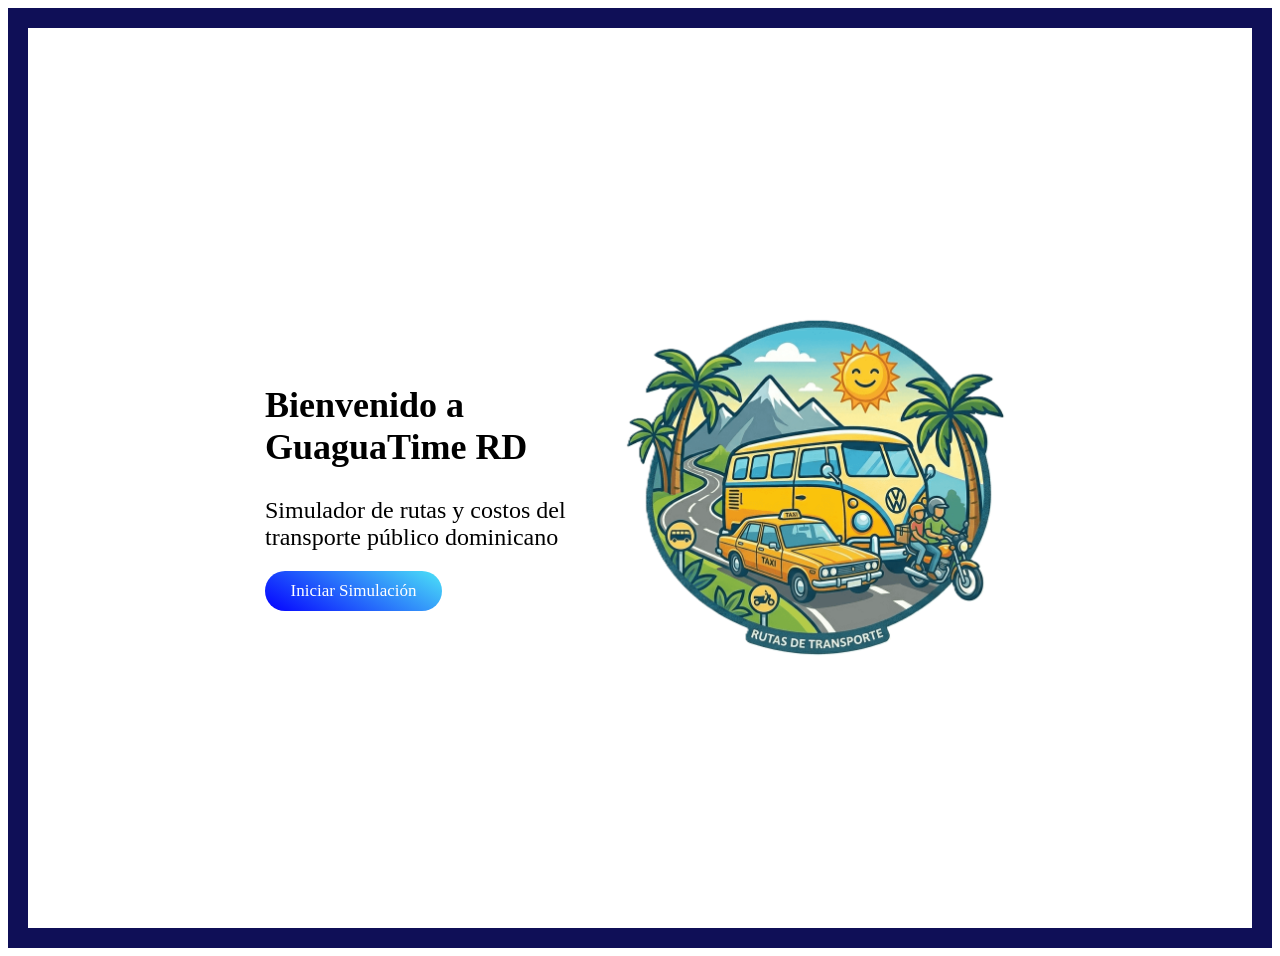
<file: index.html>
<!DOCTYPE html>
<html lang="es">

<head>
    <meta charset="UTF-8">
    <meta name="viewport" content="width=device-width, initial-scale=1.0">
    <title>GuaguaTime RD - Simulador de Transporte</title>
    <link rel="stylesheet" href="css/styles.css">
    <link rel="icon" type="image/png" href="imagenes/icono.svg">
</head>

<body>

    <main>
        <section>

            <div class="inicio">

                <div class="inicio-contenedor">
                    <h1>Bienvenido a GuaguaTime RD</h1>
                    <p>Simulador de rutas y costos del transporte público dominicano</p>
                    <a href="app.html" class="btn">Iniciar Simulación</a>
                </div>

                <img src="imagenes/logo.png" alt="Logo de GuaguaTime RD">
            </div>
        </section>
    </main>
</body>

</html>
</file>
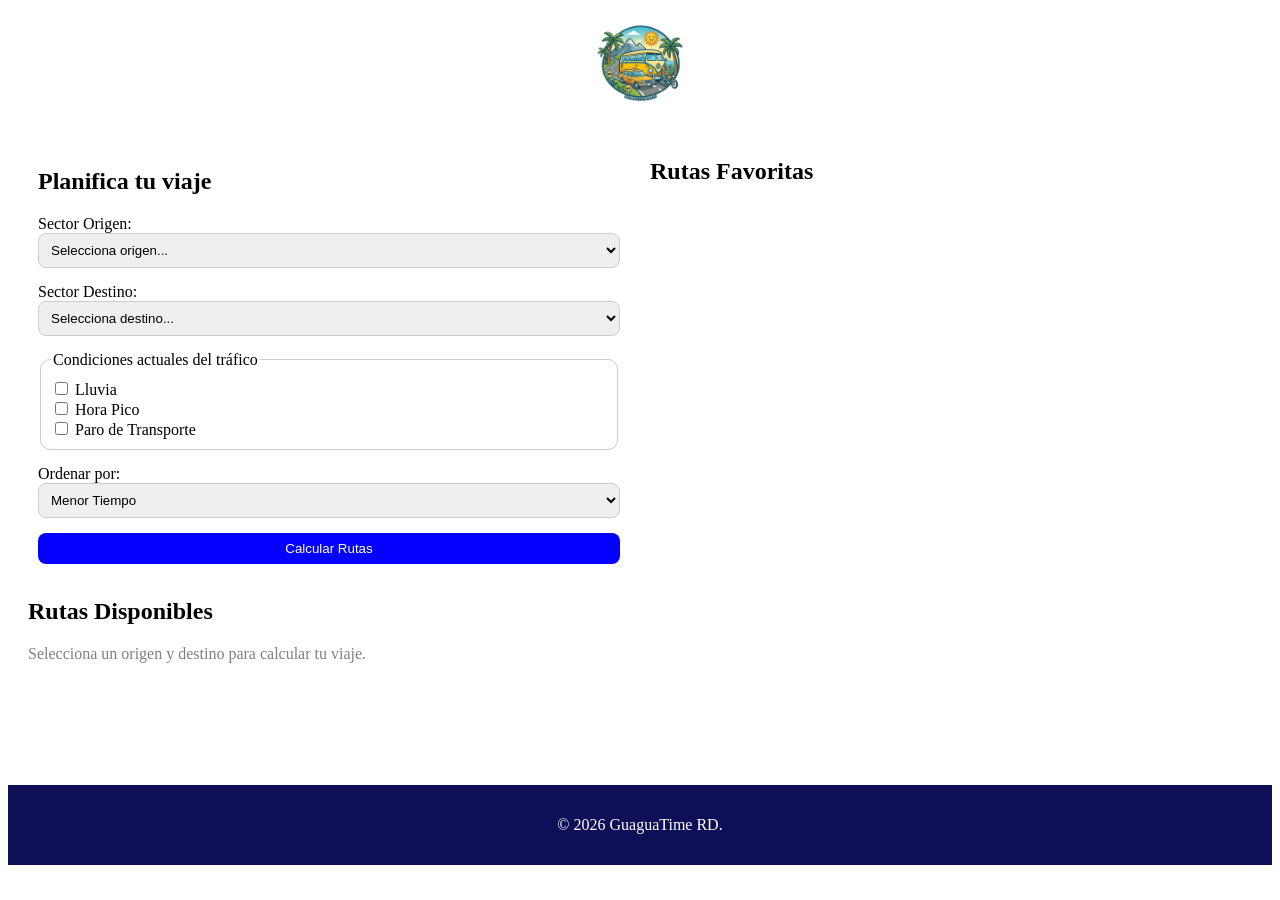
<file: app.html>
<!DOCTYPE html>
<html lang="es">
<head>
    <meta charset="UTF-8">
    <meta name="viewport" content="width=device-width, initial-scale=1.0">
    <title>GuaguaTime RD - Simulador de Transporte</title>
    <link rel="stylesheet" href="css/styles.css">
    <link rel="icon"  type="image/png"  href="imagenes/icono.svg">
</head>
<body>

    <nav class="boton-superiores">

         <a href="index.html" class="logo-link">
        <img src="imagenes/logo.png" alt="Logo de GuaguaTime RD">
    </a> 
    </nav>

    <main class="contenedor-principal">

        <section class="seccion-busqueda" aria-labelledby="titulo-busqueda">
            <h2 id="titulo-busqueda">Planifica tu viaje</h2>
            
            <form id="formulario-ruta" class="formulario">
                <div class="campo-formulario">
                    <label for="origen">Sector Origen:</label>
                    <select id="origen" required>
                        <option value="">Selecciona origen...</option>
                        </select>
                </div>

                <div class="campo-formulario">
                    <label for="destino">Sector Destino:</label>
                    <select id="destino" required>
                        <option value="">Selecciona destino...</option>
                        </select>
                </div>

                <fieldset class="condiciones">
                    <legend>Condiciones actuales del tráfico</legend>
                    <label>
                        <input type="checkbox" name="condicion" value="lluvia"> Lluvia
                    </label>
                    <label>
                        <input type="checkbox" name="condicion" value="tapon"> Hora Pico
                    </label>
                    <label>
                        <input type="checkbox" name="condicion" value="paro"> Paro de Transporte
                    </label>
                </fieldset>

                <div class="campo-formulario">
                    <label for="ordenar">Ordenar por:</label>
                    <select id="ordenar">
                        <option value="tiempo">Menor Tiempo</option>
                        <option value="costoTotal">Menor Costo</option>
                        <option value="transbordos">Menos Transbordos</option>
                    </select>
                </div>

                <button type="submit" class="boton-enviar">Calcular Rutas</button>
            </form>
        </section>

         <section class="seccion-favoritos" aria-labelledby="titulo-favoritos">
            <h2 id="titulo-favoritos">Rutas Favoritas</h2>
            <div id="favoritos-lista" class="lista-favoritos">
                </div>
         </section>

           <section class="seccion-resultados" aria-labelledby="titulo-resultados">
            <h2 id="titulo-resultados">Rutas Disponibles</h2>
            
            <div id="resultados" class="lista-favoritos">
                <p class="placeholder-texto">Selecciona un origen y destino para calcular tu viaje.</p>
            </div>
        </section>

    </main>

    <footer class="footer">
        <p>&copy; 2026 GuaguaTime RD.</p>
    </footer>

    <script src="js/script.js"></script>
</body>
</html>
</file>
<file: css/styles.css>
:root {
    --azul-oscuro: rgb(15, 15, 87);
    --azul-footer: #0f0f57;
    --azul-primario: #0400ff;
    --celeste-brillante: #4ce3f7;
    --blanco: #fff;
    --blanco-puro: white;
    --gris-borde: #ccc;
    --gris-texto: gray;
}

/* Inicio */
.inicio {
    display: flex;
    align-items: center;
    justify-content: center;
    gap: auto;
    flex-wrap: wrap; 
    border: 20px solid var(--azul-oscuro);
    min-height: 100vh;
}

.inicio-contenedor {   
    font-size: clamp(1.5rem, 1vw, 2rem);
    max-width: 350px;
}

.inicio img {
   width: 100%;
   max-width: 400px;
} 

.btn {
 border: none;
 color: var(--blanco);
 background-image: linear-gradient(30deg, var(--azul-primario), var(--celeste-brillante));
 border-radius: 20px;
 background-size: 100% auto;
 font-family: inherit;
 font-size: 17px;
 padding: 0.6em 1.5em;
 list-style: none;
}

.btn:hover {
 background-position: right center;
 background-size: 200% auto;
 animation: pulse512 1.5s infinite;
}

a{
    text-decoration: none;
}

/* Botones superiores */
.boton-superiores {
    display: flex;
    align-items: center;
    justify-content: center; /* cambiado */
    padding: 10px 20px;
}

/* Logo */
.logo-link img {
    width: 90px;
    height: auto;
    cursor: pointer;
}

/* Contenedor principal */
.contenedor-principal {
    display: grid;
    grid-template-columns: 1fr 1fr;
    gap: 20px;
    padding: 20px;
    align-items: start;
}

/* Secciones */
.seccion-busqueda,
.seccion-resultados
.seccion-favoritos {
    background: var(--blanco-puro);
    padding: 10px;
    border-radius: 10px;
    max-height: 400px;  
}

/* Formulario */
.formulario {
    display: flex;
    flex-direction: column;
    gap: 15px;
}

.campo-formulario {
    display: flex;
    flex-direction: column;
}

select, button {
    padding: 8px;
    border-radius: 8px;
    border: 1px solid var(--gris-borde);
}

/* condiciones */
.condiciones {
    border: 1px solid var(--gris-borde);
    padding: 10px;
    border-radius: 10px;
}

.condiciones label {
    display: block;
}

/* Botón principal */
.boton-enviar {
    background: var(--azul-primario);
    color: var(--blanco-puro);
    border: none;
    cursor: pointer;
}

/* Resultados */
.lista-favoritos {
    min-height: 100px;
}

.placeholder-texto {
    color: var(--gris-texto);
}

/* Footer */
.footer {
    text-align: center;
    padding: 15px;
    background: var(--azul-footer);
    color: var(--blanco-puro);
    margin-top: 20px;
}

@media (max-width: 768px) {
    .inicio {
        flex-direction: column;
        text-align: center;
        padding: 20px;
    }
     .contenedor-principal {
        grid-template-columns: 1fr; 
    }

    .inicio-contenedor {
        max-width: 100%;
        font-size: 1.1rem;
    }

    .inicio img {
        width: 80%;
        max-width: 300px;
    }

    .btn {
        font-size: 14px;
        padding: 0.5em 1.2em;
    }
    .seccion-resultados{
        margin-top: 40px;
    }

}
</file>
